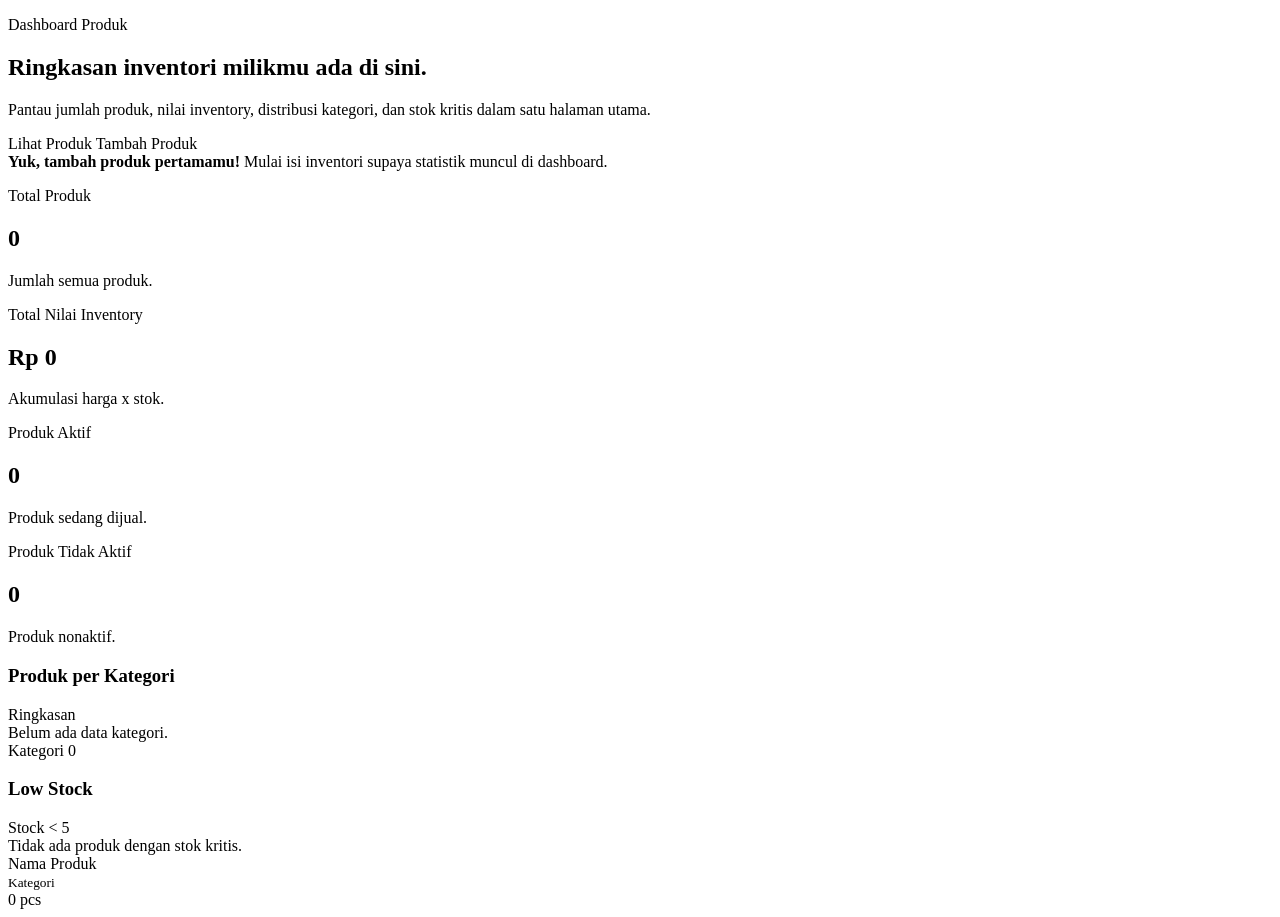
<file: src/main/resources/templates/index.html>
<!DOCTYPE html>
<html lang="id" xmlns:th="http://www.thymeleaf.org">
<head th:block th:replace="~{fragments/layout :: header}"></head>
<body class="min-h-screen bg-slate-100 text-slate-900">

<nav th:replace="~{fragments/layout :: navbar}"></nav>

<main class="mx-auto max-w-7xl px-4 py-8 sm:px-6 lg:py-10">
    <section class="mb-6 rounded-lg border border-slate-200 bg-white p-5 shadow-sm sm:p-6">
        <div class="flex flex-col gap-5 lg:flex-row lg:items-center lg:justify-between">
            <div>
                <p class="text-sm font-semibold uppercase text-slate-500">Dashboard Produk</p>
                <h1 class="mt-2 text-2xl font-bold text-slate-950 sm:text-3xl">Ringkasan inventori milikmu ada di sini.</h1>
                <p class="mt-2 max-w-2xl text-sm text-slate-600 sm:text-base">
                    Pantau jumlah produk, nilai inventory, distribusi kategori, dan stok kritis dalam satu halaman utama.
                </p>
            </div>

            <div class="flex flex-col gap-2 sm:flex-row">
                <a th:href="@{/products}"
                   class="rounded-lg bg-slate-900 px-4 py-2.5 text-center text-sm font-semibold text-white hover:bg-slate-700">
                    Lihat Produk
                </a>
                <a th:href="@{/products/new}"
                   class="rounded-lg bg-green-600 px-4 py-2.5 text-center text-sm font-semibold text-white hover:bg-green-700">
                    Tambah Produk
                </a>
            </div>
        </div>
    </section>

    <div th:if="${isEmptyProducts}" class="mb-6 rounded-lg border border-blue-200 bg-blue-50 px-4 py-3 text-blue-800">
        <strong>Yuk, tambah produk pertamamu!</strong> Mulai isi inventori supaya statistik muncul di dashboard.
    </div>

    <section class="mb-6 grid gap-4 sm:grid-cols-2 xl:grid-cols-4">
        <div class="rounded-lg border border-slate-200 bg-white p-5 shadow-sm">
            <p class="text-sm font-medium text-slate-500">Total Produk</p>
            <h2 class="mt-2 text-3xl font-bold text-slate-950" th:text="${totalProducts}">0</h2>
            <p class="mt-1 text-sm text-slate-500">Jumlah semua produk.</p>
        </div>
        <div class="rounded-lg border border-slate-200 bg-white p-5 shadow-sm">
            <p class="text-sm font-medium text-slate-500">Total Nilai Inventory</p>
            <h2 class="mt-2 text-3xl font-bold text-slate-950"
                th:text="${'Rp ' + #numbers.formatDecimal(totalInventoryValue,0,'POINT',0,'COMMA')}">Rp 0</h2>
            <p class="mt-1 text-sm text-slate-500">Akumulasi harga x stok.</p>
        </div>
        <div class="rounded-lg border border-slate-200 bg-white p-5 shadow-sm">
            <p class="text-sm font-medium text-slate-500">Produk Aktif</p>
            <h2 class="mt-2 text-3xl font-bold text-green-600" th:text="${activeProducts}">0</h2>
            <p class="mt-1 text-sm text-slate-500">Produk sedang dijual.</p>
        </div>
        <div class="rounded-lg border border-slate-200 bg-white p-5 shadow-sm">
            <p class="text-sm font-medium text-slate-500">Produk Tidak Aktif</p>
            <h2 class="mt-2 text-3xl font-bold text-slate-500" th:text="${inactiveProducts}">0</h2>
            <p class="mt-1 text-sm text-slate-500">Produk nonaktif.</p>
        </div>
    </section>

    <section class="grid gap-6 lg:grid-cols-2">
        <div class="rounded-lg border border-slate-200 bg-white p-5 shadow-sm sm:p-6">
            <div class="mb-4 flex items-center justify-between">
                <h3 class="text-lg font-semibold text-slate-950">Produk per Kategori</h3>
                <span class="rounded-full bg-slate-100 px-3 py-1 text-xs font-medium text-slate-600">Ringkasan</span>
            </div>
            <div th:if="${#lists.isEmpty(categoryStats)}" class="text-sm text-slate-500">Belum ada data kategori.</div>
            <div th:unless="${#lists.isEmpty(categoryStats)}" class="divide-y divide-slate-200">
                <div th:each="item : ${categoryStats}" class="flex items-center justify-between py-3">
                    <span class="font-medium text-slate-700"
                          th:text="${item.category != null ? item.category.name : 'Tanpa kategori'}">Kategori</span>
                    <span class="rounded-full bg-slate-900 px-3 py-1 text-sm font-semibold text-white"
                          th:text="${item.total}">0</span>
                </div>
            </div>
        </div>

        <div class="rounded-lg border border-slate-200 bg-white p-5 shadow-sm sm:p-6">
            <div class="mb-4 flex items-center justify-between">
                <h3 class="text-lg font-semibold text-slate-950">Low Stock</h3>
                <span class="rounded-full bg-amber-100 px-3 py-1 text-xs font-medium text-amber-700">Stock &lt; 5</span>
            </div>
            <div th:if="${#lists.isEmpty(lowStockProducts)}" class="text-sm text-slate-500">Tidak ada produk dengan stok kritis.</div>
            <div th:unless="${#lists.isEmpty(lowStockProducts)}" class="divide-y divide-slate-200">
                <a th:each="product : ${lowStockProducts}"
                   th:href="@{/products/{id}(id=${product.id})}"
                   class="flex items-center justify-between rounded-lg px-2 py-3 hover:bg-slate-50">
                    <div>
                        <div class="font-semibold text-slate-900" th:text="${product.name}">Nama Produk</div>
                        <small class="text-slate-500" th:text="${product.category != null ? product.category.name : 'Tanpa kategori'}">Kategori</small>
                    </div>
                    <span class="rounded-full bg-red-500 px-3 py-1 text-sm font-semibold text-white"
                          th:text="${product.stock + ' pcs'}">0 pcs</span>
                </a>
            </div>
        </div>
    </section>
</main>

<footer th:replace="~{fragments/layout :: footer}"></footer>

</body>
</html>
</file>
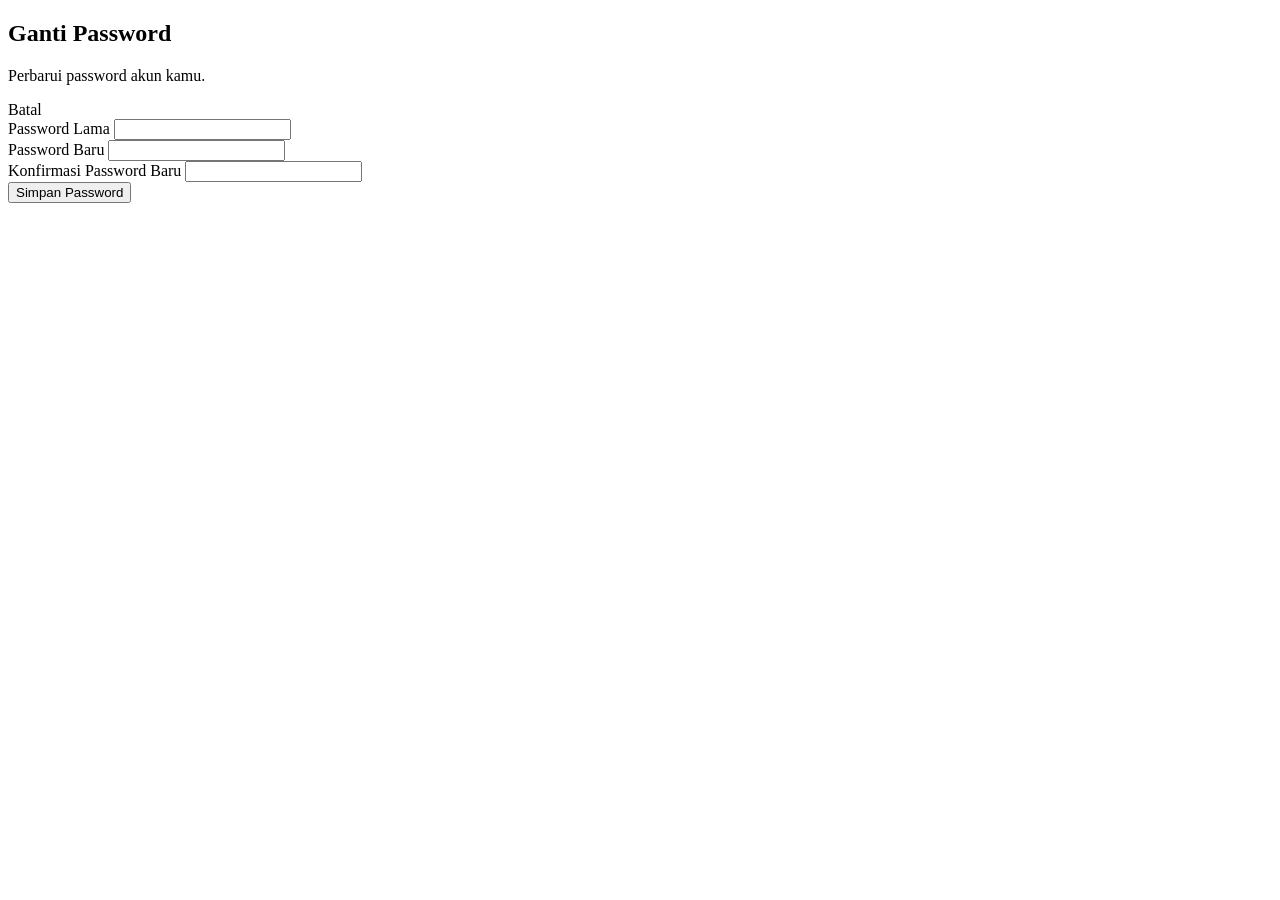
<file: src/main/resources/templates/change-password.html>
<!DOCTYPE html>
<html lang="id" xmlns:th="http://www.thymeleaf.org">
<head th:block th:replace="~{fragments/layout :: header}"></head>
<body class="bg-gray-100">

<nav th:replace="~{fragments/layout :: navbar}"></nav>

<main class="max-w-xl mx-auto px-4 pb-10">
    <section class="bg-white shadow rounded-xl p-6">
        <div class="flex items-center justify-between mb-6">
            <div>
                <h1 class="text-2xl font-bold">Ganti Password</h1>
                <p class="text-gray-500">Perbarui password akun kamu.</p>
            </div>
            <a th:href="@{/profile}"
               class="border px-4 py-2 rounded-lg hover:bg-gray-50">
                Batal
            </a>
        </div>

        <div th:if="${errorMessage}"
             class="bg-red-100 text-red-700 p-3 rounded mb-4"
             th:text="${errorMessage}">
        </div>

        <form th:action="@{/change-password}" method="post" class="space-y-4">
            <div>
                <label for="oldPassword" class="block mb-1 font-medium">Password Lama</label>
                <input id="oldPassword"
                       type="password"
                       name="oldPassword"
                       class="w-full border rounded-lg px-3 py-2 focus:ring-2 focus:ring-blue-500 outline-none"
                       required>
            </div>

            <div>
                <label for="newPassword" class="block mb-1 font-medium">Password Baru</label>
                <input id="newPassword"
                       type="password"
                       name="newPassword"
                       class="w-full border rounded-lg px-3 py-2 focus:ring-2 focus:ring-blue-500 outline-none"
                       required>
            </div>

            <div>
                <label for="confirmPassword" class="block mb-1 font-medium">Konfirmasi Password Baru</label>
                <input id="confirmPassword"
                       type="password"
                       name="confirmPassword"
                       class="w-full border rounded-lg px-3 py-2 focus:ring-2 focus:ring-blue-500 outline-none"
                       required>
            </div>

            <button type="submit"
                    class="bg-green-600 text-white px-5 py-2 rounded-lg hover:bg-green-700">
                Simpan Password
            </button>
        </form>
    </section>
</main>

<footer th:replace="~{fragments/layout :: footer}"></footer>

</body>
</html>
</file>
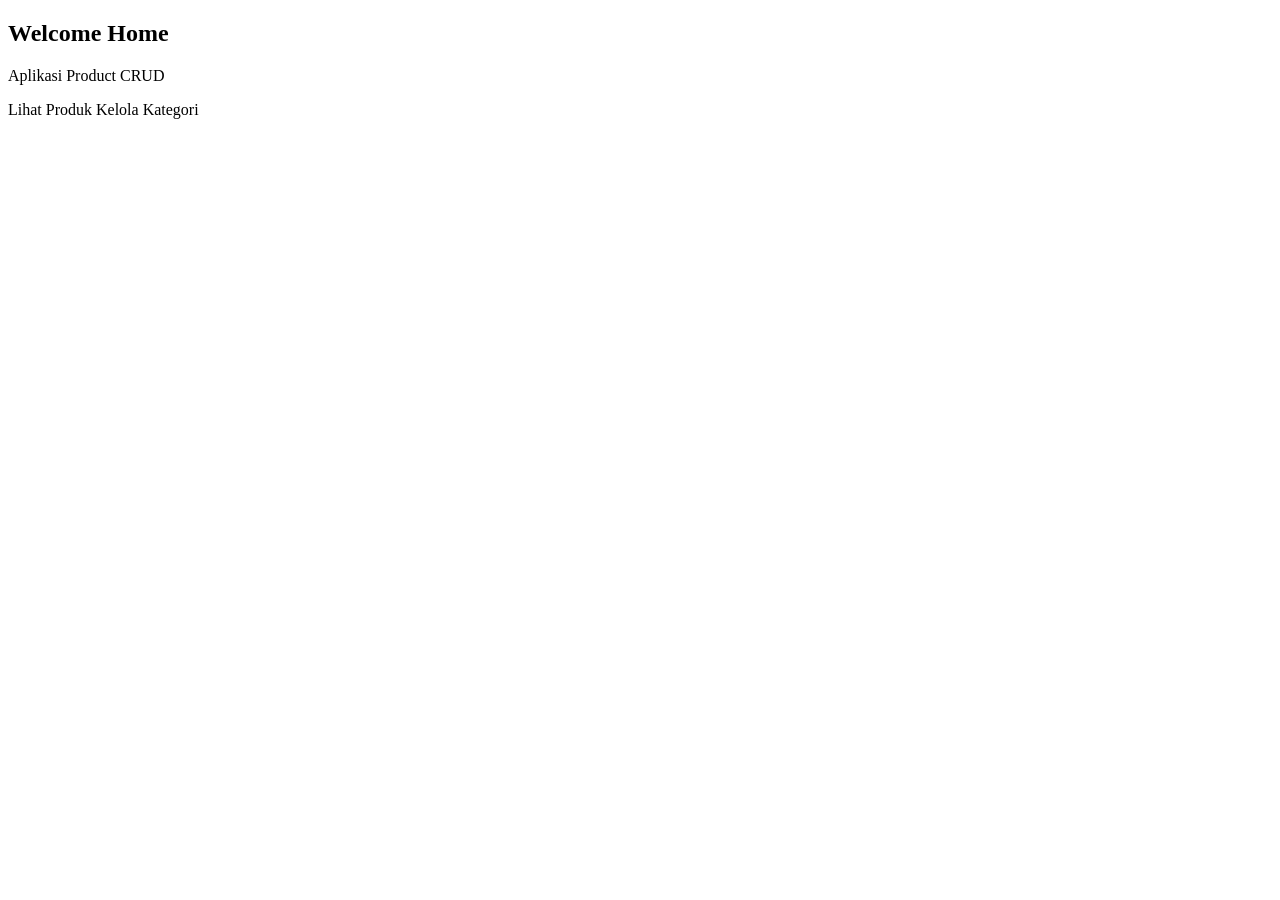
<file: src/main/resources/templates/home.html>
<!DOCTYPE html>
<html lang="id" xmlns:th="http://www.thymeleaf.org">
<head th:block th:replace="~{fragments/layout :: header}"></head>
<body class="min-h-screen bg-slate-100 text-slate-900">

<nav th:replace="~{fragments/layout :: navbar}"></nav>

<main class="mx-auto max-w-7xl px-4 py-10 sm:px-6">
    <section class="rounded-lg border border-slate-200 bg-white p-6 text-center shadow-sm">
        <h1 class="text-3xl font-bold text-slate-950">Welcome Home</h1>
        <p class="mt-2 text-slate-500">Aplikasi Product CRUD</p>
        <div class="mt-6 flex flex-col justify-center gap-2 sm:flex-row">
            <a th:href="@{/products}" class="rounded-lg bg-slate-900 px-4 py-2.5 text-sm font-semibold text-white hover:bg-slate-700">
                Lihat Produk
            </a>
            <a th:href="@{/categories}" class="rounded-lg border border-slate-300 px-4 py-2.5 text-sm font-semibold text-slate-700 hover:bg-slate-50">
                Kelola Kategori
            </a>
        </div>
    </section>
</main>

<footer th:replace="~{fragments/layout :: footer}"></footer>

</body>
</html>
</file>
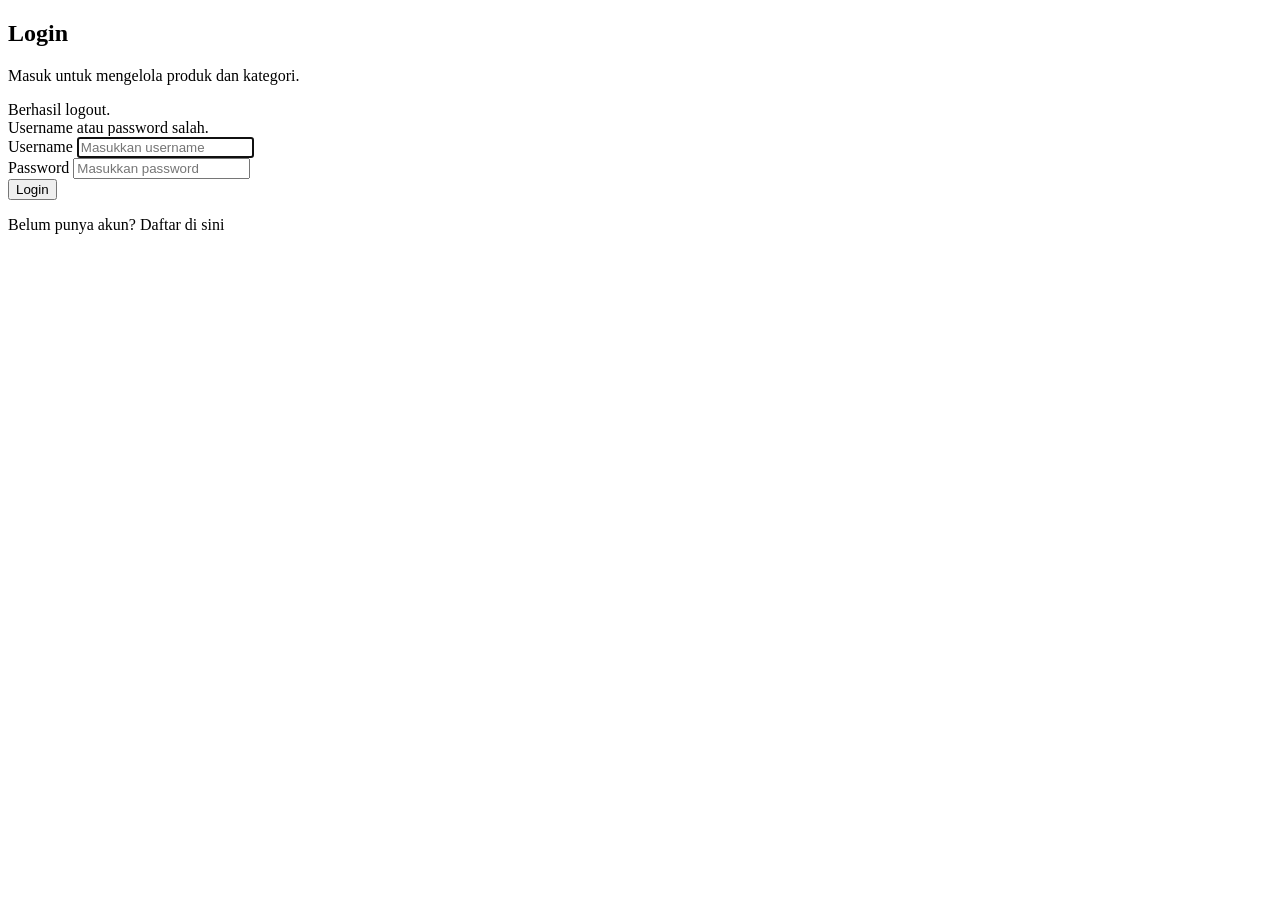
<file: src/main/resources/templates/login.html>
<!DOCTYPE html>
<html lang="id" xmlns:th="http://www.thymeleaf.org">
<head th:block th:replace="~{fragments/layout :: header}"></head>
<body class="min-h-screen bg-slate-100">

<main class="flex min-h-screen items-center justify-center px-4 py-10">
    <section class="w-full max-w-md rounded-lg border border-slate-200 bg-white p-6 shadow-sm sm:p-8">
        <div class="mb-8 text-center">
            <h1 class="text-2xl font-bold text-slate-950">Login</h1>
            <p class="mt-2 text-sm text-slate-500">Masuk untuk mengelola produk dan kategori.</p>
        </div>

        <div th:if="${param.logout}" class="mb-4 rounded-lg bg-blue-50 px-4 py-3 text-sm text-blue-700">
            Berhasil logout.
        </div>

        <div th:if="${param.error}" class="mb-4 rounded-lg bg-red-50 px-4 py-3 text-sm text-red-700">
            Username atau password salah.
        </div>

        <div th:if="${success}"
             class="mb-4 rounded-lg bg-green-50 px-4 py-3 text-sm text-green-700"
             th:text="${success}">
        </div>

        <form th:action="@{/login}" method="post" class="space-y-4">
            <div>
                <label for="username" class="mb-1 block text-sm font-medium text-slate-700">Username</label>
                <input id="username"
                       type="text"
                       name="username"
                       required
                       autofocus
                       placeholder="Masukkan username"
                       class="w-full rounded-lg border border-slate-300 px-3 py-2 text-slate-900 outline-none focus:border-slate-900 focus:ring-2 focus:ring-slate-200">
            </div>

            <div>
                <label for="password" class="mb-1 block text-sm font-medium text-slate-700">Password</label>
                <input id="password"
                       type="password"
                       name="password"
                       required
                       placeholder="Masukkan password"
                       class="w-full rounded-lg border border-slate-300 px-3 py-2 text-slate-900 outline-none focus:border-slate-900 focus:ring-2 focus:ring-slate-200">
            </div>

            <button type="submit"
                    class="w-full rounded-lg bg-slate-900 px-4 py-2.5 font-semibold text-white hover:bg-slate-700">
                Login
            </button>
        </form>

        <p class="mt-6 text-center text-sm text-slate-500">
            Belum punya akun?
            <a th:href="@{/register}" class="font-semibold text-slate-900 hover:underline">Daftar di sini</a>
        </p>
    </section>
</main>

</body>
</html>
</file>
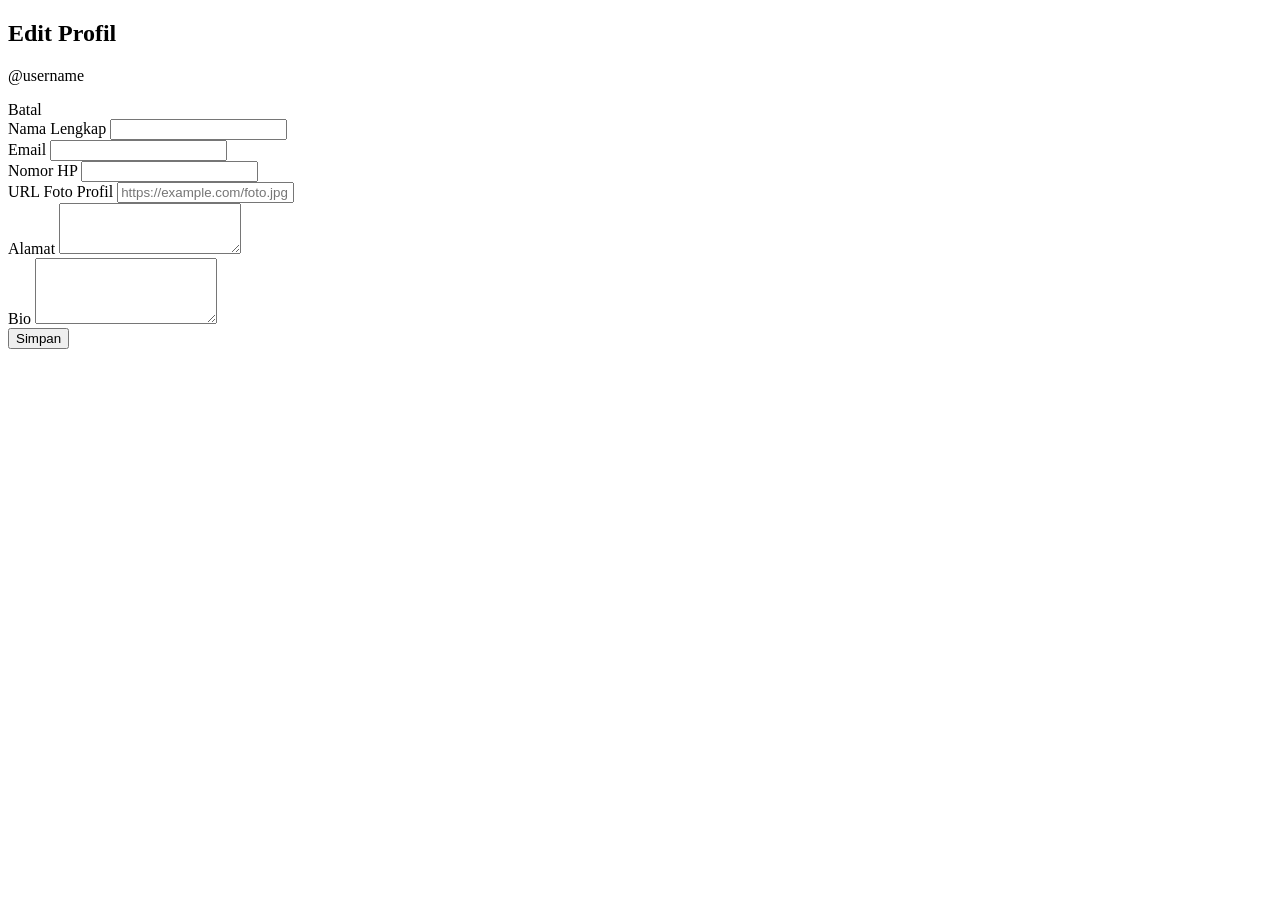
<file: src/main/resources/templates/profile-edit.html>
<!DOCTYPE html>
<html lang="id" xmlns:th="http://www.thymeleaf.org">
<head th:block th:replace="~{fragments/layout :: header}"></head>
<body class="bg-gray-100">

<nav th:replace="~{fragments/layout :: navbar}"></nav>

<main class="max-w-4xl mx-auto px-4 pb-10">
    <section class="bg-white shadow rounded-xl p-6">
        <div class="flex items-center justify-between mb-6">
            <div>
                <h1 class="text-2xl font-bold">Edit Profil</h1>
                <p class="text-gray-500" th:text="${'@' + user.username}">@username</p>
            </div>
            <a th:href="@{/profile}"
               class="border px-4 py-2 rounded-lg hover:bg-gray-50">
                Batal
            </a>
        </div>

        <form th:action="@{/profile/edit}" th:object="${user}" method="post" class="space-y-4">
            <div>
                <label class="block mb-1 font-medium">Nama Lengkap</label>
                <input type="text"
                       th:field="*{fullName}"
                       class="w-full border rounded-lg px-3 py-2 focus:ring-2 focus:ring-blue-500 outline-none">
            </div>

            <div class="grid md:grid-cols-2 gap-4">
                <div>
                    <label class="block mb-1 font-medium">Email</label>
                    <input type="email"
                           th:field="*{email}"
                           class="w-full border rounded-lg px-3 py-2 focus:ring-2 focus:ring-blue-500 outline-none">
                </div>
                <div>
                    <label class="block mb-1 font-medium">Nomor HP</label>
                    <input type="text"
                           th:field="*{phoneNumber}"
                           class="w-full border rounded-lg px-3 py-2 focus:ring-2 focus:ring-blue-500 outline-none">
                </div>
            </div>

            <div>
                <label class="block mb-1 font-medium">URL Foto Profil</label>
                <input type="url"
                       th:field="*{profileImageUrl}"
                       placeholder="https://example.com/foto.jpg"
                       class="w-full border rounded-lg px-3 py-2 focus:ring-2 focus:ring-blue-500 outline-none">
            </div>

            <div>
                <label class="block mb-1 font-medium">Alamat</label>
                <textarea th:field="*{address}"
                          rows="3"
                          class="w-full border rounded-lg px-3 py-2 focus:ring-2 focus:ring-blue-500 outline-none"></textarea>
            </div>

            <div>
                <label class="block mb-1 font-medium">Bio</label>
                <textarea th:field="*{bio}"
                          rows="4"
                          class="w-full border rounded-lg px-3 py-2 focus:ring-2 focus:ring-blue-500 outline-none"></textarea>
            </div>

            <button type="submit"
                    class="bg-green-600 text-white px-5 py-2 rounded-lg hover:bg-green-700">
                Simpan
            </button>
        </form>
    </section>
</main>

<footer th:replace="~{fragments/layout :: footer}"></footer>

</body>
</html>
</file>
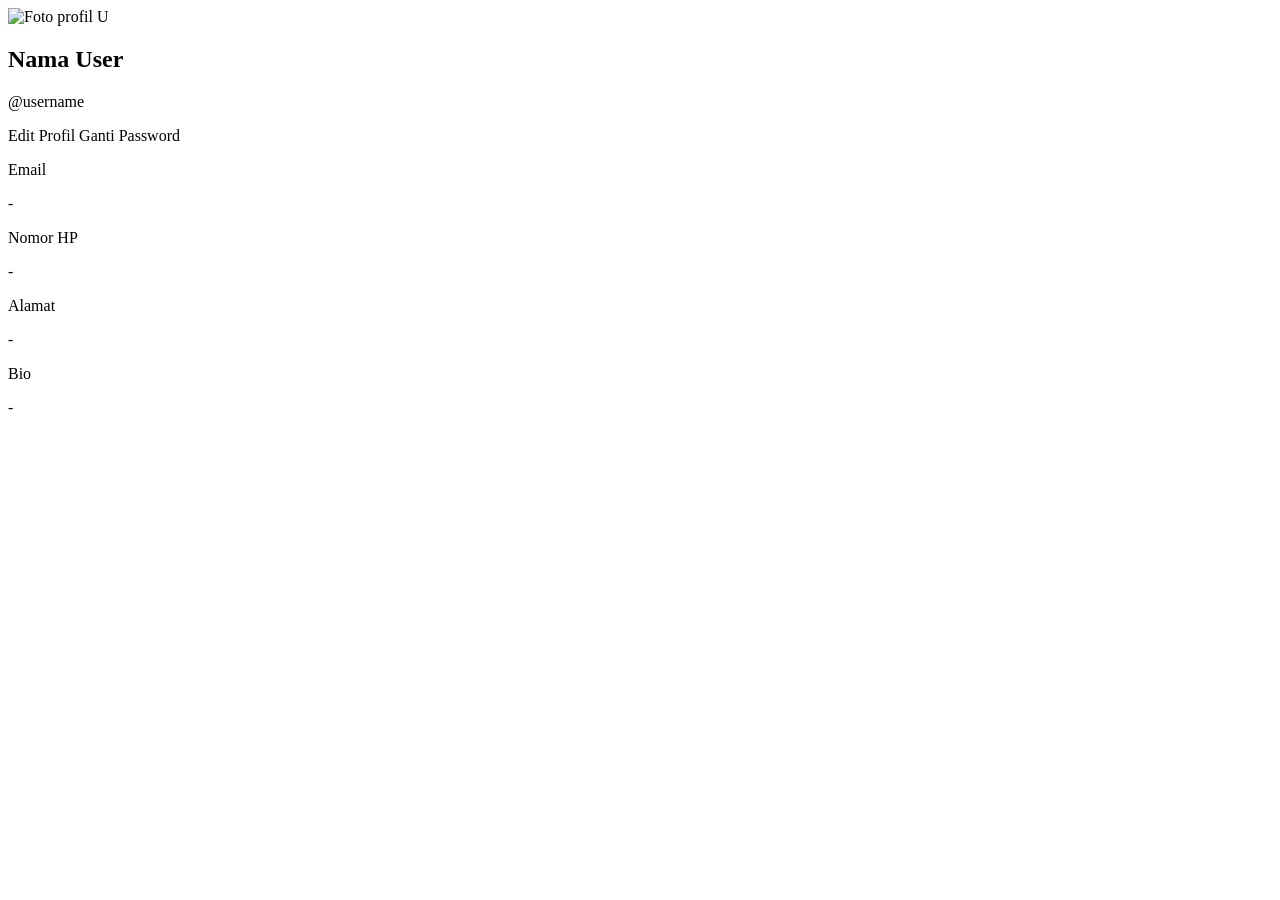
<file: src/main/resources/templates/profile.html>
<!DOCTYPE html>
<html lang="id" xmlns:th="http://www.thymeleaf.org">
<head th:block th:replace="~{fragments/layout :: header}"></head>
<body class="bg-gray-100">

<nav th:replace="~{fragments/layout :: navbar}"></nav>

<main class="max-w-4xl mx-auto px-4 pb-10">
    <div th:if="${successMessage}"
         class="bg-green-100 text-green-700 p-3 rounded mb-4"
         th:text="${successMessage}">
    </div>

    <section class="bg-white shadow rounded-xl p-6">
        <div class="flex flex-col md:flex-row gap-6 md:items-center md:justify-between mb-6">
            <div class="flex items-center gap-4">
                <div class="w-20 h-20 rounded-full bg-gray-800 text-white flex items-center justify-center text-2xl font-bold overflow-hidden">
                    <img th:if="${user.profileImageUrl}"
                         th:src="${user.profileImageUrl}"
                         alt="Foto profil"
                         class="w-full h-full object-cover">
                    <span th:unless="${user.profileImageUrl}"
                          th:text="${#strings.substring(user.username, 0, 1).toUpperCase()}">U</span>
                </div>
                <div>
                    <h1 class="text-2xl font-bold"
                        th:text="${user.fullName != null ? user.fullName : user.username}">
                        Nama User
                    </h1>
                    <p class="text-gray-500" th:text="${'@' + user.username}">@username</p>
                </div>
            </div>

            <div class="flex flex-wrap gap-2">
                <a th:href="@{/profile/edit}"
                   class="bg-gray-800 text-white px-4 py-2 rounded-lg hover:bg-gray-700">
                    Edit Profil
                </a>
                <a th:href="@{/change-password}"
                   class="border border-gray-300 px-4 py-2 rounded-lg hover:bg-gray-50">
                    Ganti Password
                </a>
            </div>
        </div>

        <div class="grid md:grid-cols-2 gap-4">
            <div class="border rounded-lg p-4">
                <p class="text-sm text-gray-500">Email</p>
                <p class="font-medium" th:text="${user.email != null ? user.email : '-'}">-</p>
            </div>
            <div class="border rounded-lg p-4">
                <p class="text-sm text-gray-500">Nomor HP</p>
                <p class="font-medium" th:text="${user.phoneNumber != null ? user.phoneNumber : '-'}">-</p>
            </div>
            <div class="border rounded-lg p-4 md:col-span-2">
                <p class="text-sm text-gray-500">Alamat</p>
                <p class="font-medium" th:text="${user.address != null ? user.address : '-'}">-</p>
            </div>
            <div class="border rounded-lg p-4 md:col-span-2">
                <p class="text-sm text-gray-500">Bio</p>
                <p class="font-medium whitespace-pre-line" th:text="${user.bio != null ? user.bio : '-'}">-</p>
            </div>
        </div>
    </section>
</main>

<footer th:replace="~{fragments/layout :: footer}"></footer>

</body>
</html>
</file>
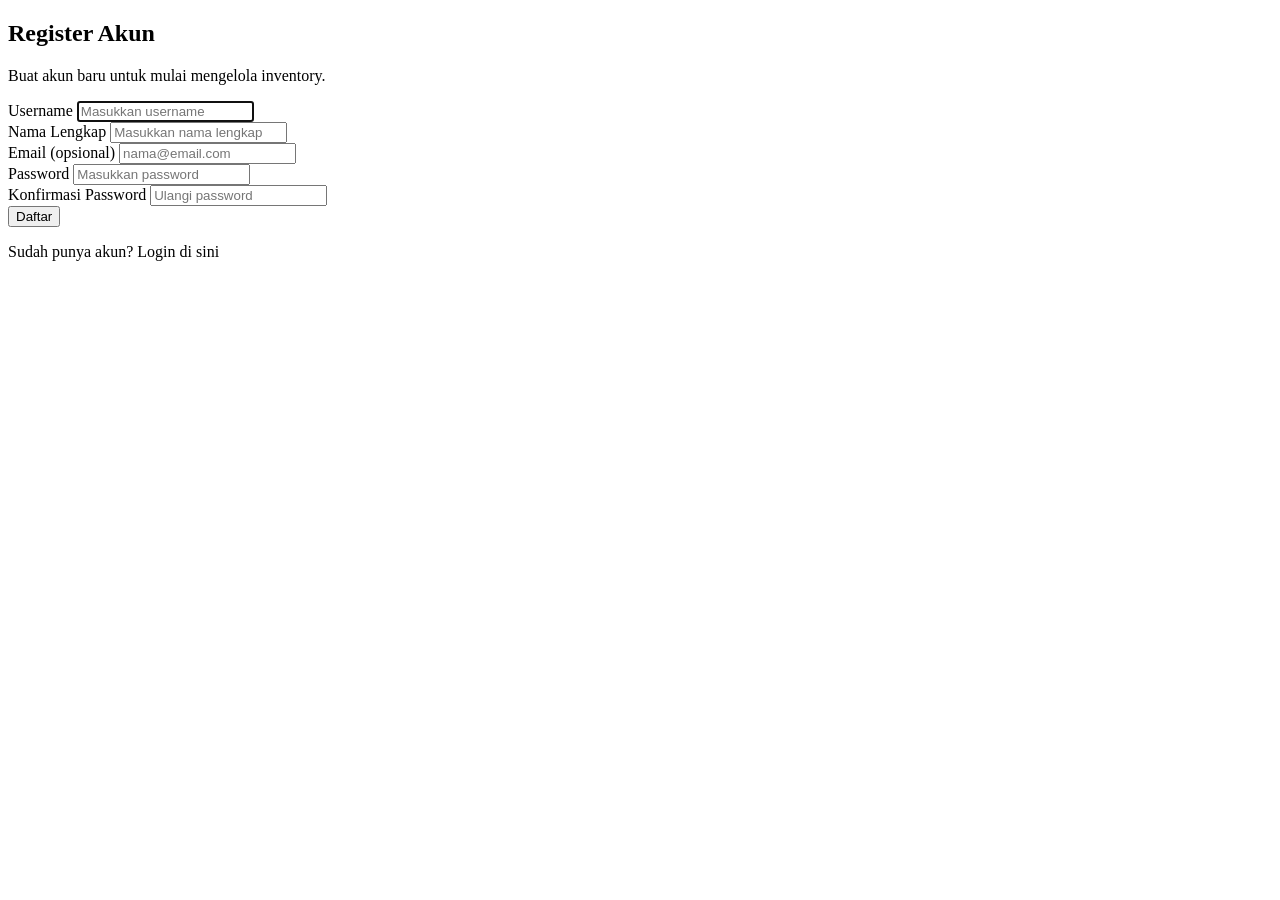
<file: src/main/resources/templates/register.html>
<!DOCTYPE html>
<html lang="id" xmlns:th="http://www.thymeleaf.org">
<head th:block th:replace="~{fragments/layout :: header}"></head>
<body class="min-h-screen bg-slate-100">

<main class="flex min-h-screen items-center justify-center px-4 py-10">
    <section class="w-full max-w-md rounded-lg border border-slate-200 bg-white p-6 shadow-sm sm:p-8">
        <div class="mb-8 text-center">
            <h1 class="text-2xl font-bold text-slate-950">Register Akun</h1>
            <p class="mt-2 text-sm text-slate-500">Buat akun baru untuk mulai mengelola inventory.</p>
        </div>

        <div th:if="${error}"
             class="mb-4 rounded-lg bg-red-50 px-4 py-3 text-sm text-red-700"
             th:text="${error}">
        </div>

        <form th:action="@{/register}" th:object="${registerRequest}" method="post" class="space-y-4">
            <div>
                <label for="username" class="mb-1 block text-sm font-medium text-slate-700">Username</label>
                <input id="username"
                       type="text"
                       th:field="*{username}"
                       required
                       autofocus
                       placeholder="Masukkan username"
                       class="w-full rounded-lg border border-slate-300 px-3 py-2 outline-none focus:border-slate-900 focus:ring-2 focus:ring-slate-200">
            </div>

            <div>
                <label for="fullName" class="mb-1 block text-sm font-medium text-slate-700">Nama Lengkap</label>
                <input id="fullName"
                       type="text"
                       th:field="*{fullName}"
                       placeholder="Masukkan nama lengkap"
                       class="w-full rounded-lg border border-slate-300 px-3 py-2 outline-none focus:border-slate-900 focus:ring-2 focus:ring-slate-200">
            </div>

            <div>
                <label for="email" class="mb-1 block text-sm font-medium text-slate-700">Email <span class="text-slate-400">(opsional)</span></label>
                <input id="email"
                       type="email"
                       th:field="*{email}"
                       placeholder="nama@email.com"
                       class="w-full rounded-lg border border-slate-300 px-3 py-2 outline-none focus:border-slate-900 focus:ring-2 focus:ring-slate-200">
            </div>

            <div>
                <label for="password" class="mb-1 block text-sm font-medium text-slate-700">Password</label>
                <input id="password"
                       type="password"
                       th:field="*{password}"
                       required
                       placeholder="Masukkan password"
                       class="w-full rounded-lg border border-slate-300 px-3 py-2 outline-none focus:border-slate-900 focus:ring-2 focus:ring-slate-200">
            </div>

            <div>
                <label for="confirmPassword" class="mb-1 block text-sm font-medium text-slate-700">Konfirmasi Password</label>
                <input id="confirmPassword"
                       type="password"
                       th:field="*{confirmPassword}"
                       required
                       placeholder="Ulangi password"
                       class="w-full rounded-lg border border-slate-300 px-3 py-2 outline-none focus:border-slate-900 focus:ring-2 focus:ring-slate-200">
            </div>

            <button type="submit"
                    class="w-full rounded-lg bg-slate-900 px-4 py-2.5 font-semibold text-white hover:bg-slate-700">
                Daftar
            </button>
        </form>

        <p class="mt-6 text-center text-sm text-slate-500">
            Sudah punya akun?
            <a th:href="@{/login}" class="font-semibold text-slate-900 hover:underline">Login di sini</a>
        </p>
    </section>
</main>

</body>
</html>
</file>
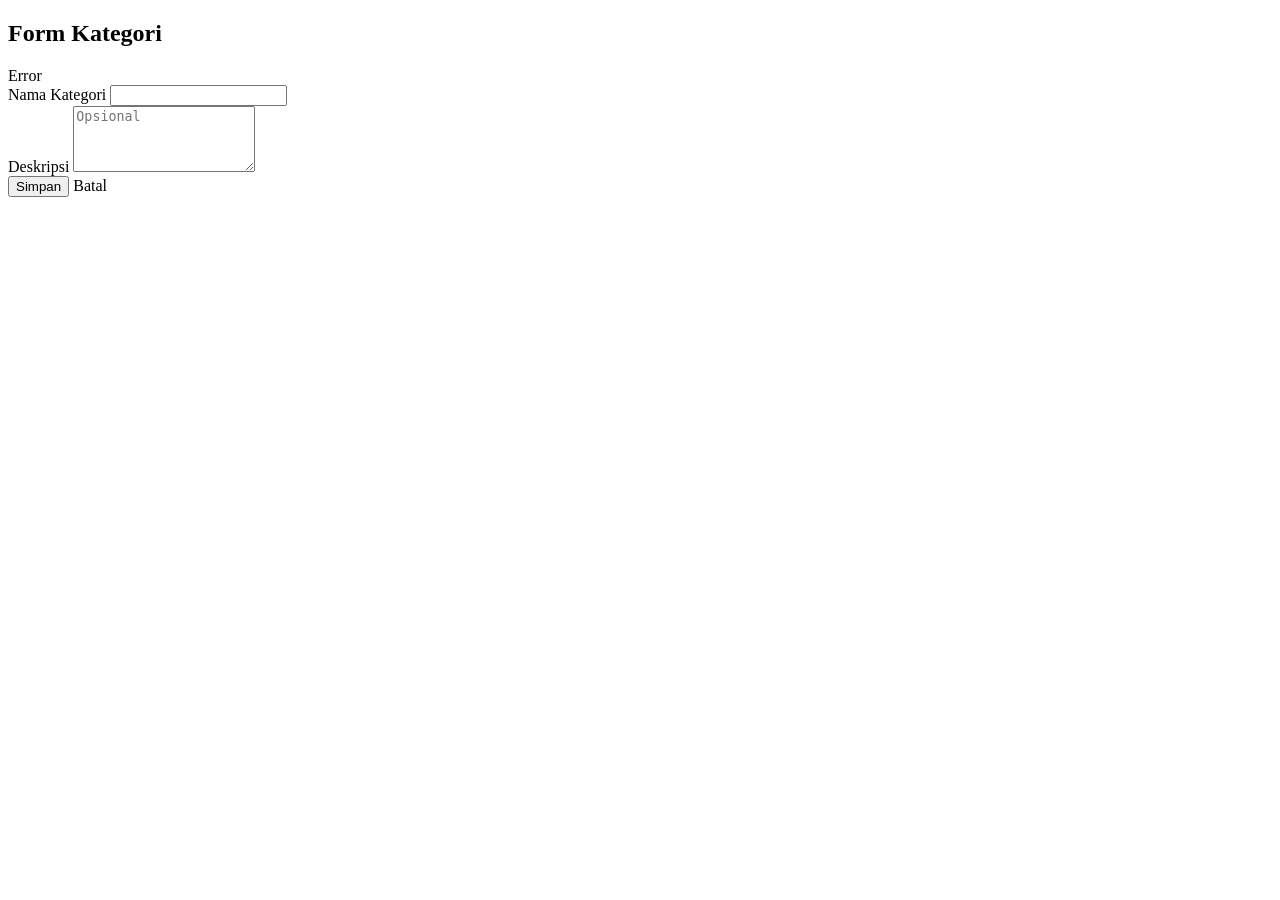
<file: src/main/resources/templates/category/form.html>
<!DOCTYPE html>
<html xmlns:th="http://www.thymeleaf.org">

<head th:replace="~{fragments/layout :: header}"></head>

<body class="bg-slate-50 text-slate-900">

<div th:replace="~{fragments/layout :: navbar}"></div>

<main class="max-w-xl mx-auto px-6 py-12">
    <div class="bg-white shadow rounded-2xl p-8 border">
        <h2 class="text-2xl font-bold mb-6"
            th:text="${category.id != null} ? 'Edit Kategori' : 'Tambah Kategori'">
            Form Kategori
        </h2>

        <div th:if="${errorMessage}"
             class="mb-5 rounded-lg bg-red-100 px-4 py-3 text-red-700"
             th:text="${errorMessage}">
            Error
        </div>

        <form th:action="@{/categories/save}" th:object="${category}" method="post" class="space-y-5">
            <input type="hidden" th:field="*{id}">

            <div>
                <label class="block text-sm font-semibold mb-1">Nama Kategori</label>
                <input type="text" th:field="*{name}"
                       class="w-full border rounded-lg px-4 py-2 focus:ring focus:ring-indigo-200"
                       required>
            </div>

            <div>
                <label class="block text-sm font-semibold mb-1">Deskripsi</label>
                <textarea th:field="*{description}"
                          class="w-full border rounded-lg px-4 py-2 focus:ring focus:ring-indigo-200"
                          rows="4"
                          placeholder="Opsional"></textarea>
            </div>

            <div class="flex gap-3 pt-4">
                <button type="submit"
                        class="bg-indigo-600 text-white px-6 py-2 rounded-lg font-semibold hover:bg-indigo-700">
                    Simpan
                </button>

                <a th:href="@{/categories}"
                   class="border px-6 py-2 rounded-lg hover:bg-slate-100">
                    Batal
                </a>
            </div>
        </form>
    </div>
</main>

<div th:replace="~{fragments/layout :: footer}"></div>

</body>
</html>
</file>
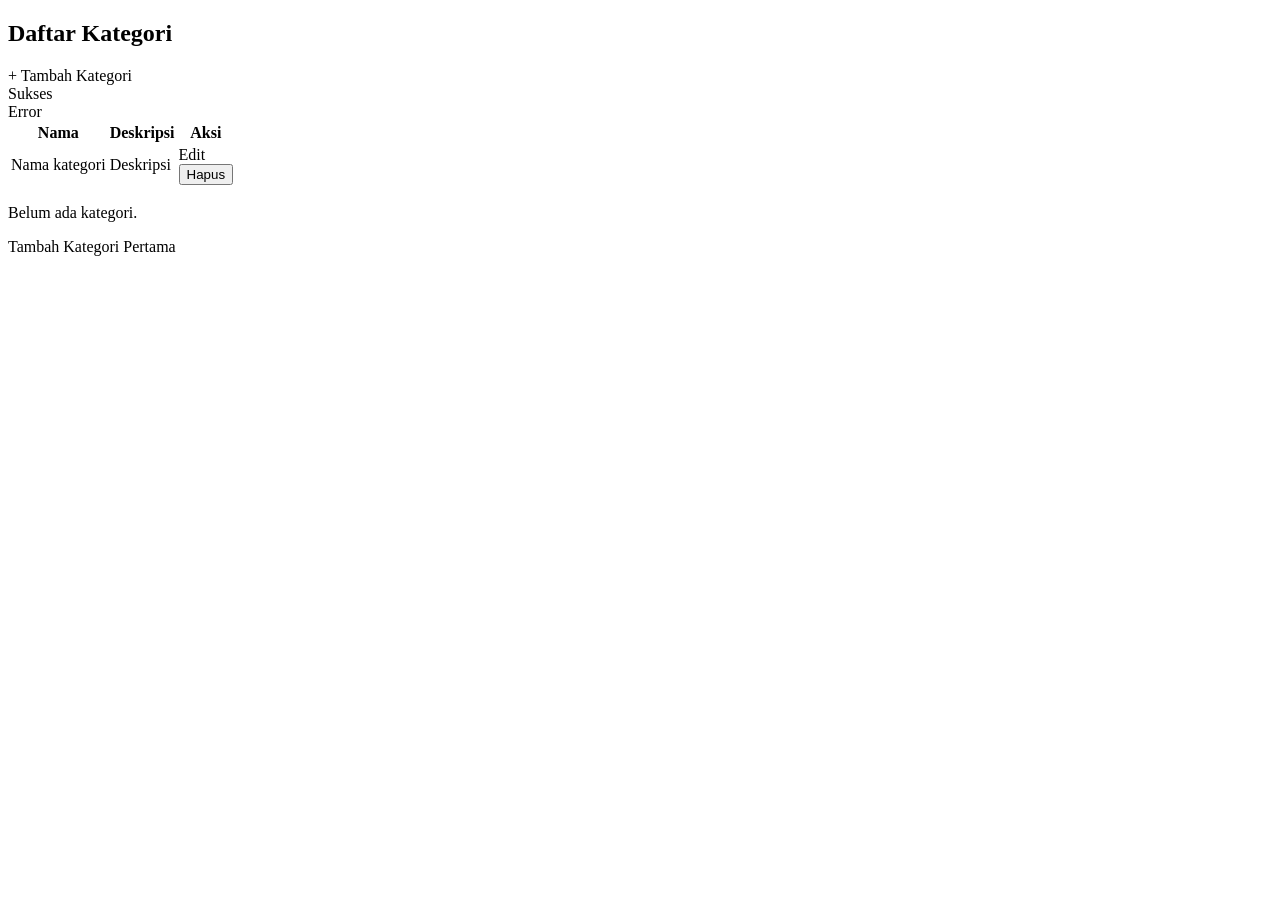
<file: src/main/resources/templates/category/list.html>
<!DOCTYPE html>
<html xmlns:th="http://www.thymeleaf.org">

<head th:replace="~{fragments/layout :: header}"></head>

<body class="bg-slate-50">

<div th:replace="~{fragments/layout :: navbar}"></div>

<main class="max-w-4xl mx-auto px-6 py-12">
    <div class="flex justify-between items-center mb-6">
        <h2 class="text-3xl font-bold">Daftar Kategori</h2>

        <a th:href="@{/categories/new}"
           class="bg-green-600 text-white px-5 py-2 rounded-lg hover:bg-green-700">
            + Tambah Kategori
        </a>
    </div>

    <div th:if="${successMessage}"
         class="mb-5 rounded-lg bg-green-100 px-4 py-3 text-green-700"
         th:text="${successMessage}">
        Sukses
    </div>

    <div th:if="${errorMessage}"
         class="mb-5 rounded-lg bg-red-100 px-4 py-3 text-red-700"
         th:text="${errorMessage}">
        Error
    </div>

    <div th:if="${!#lists.isEmpty(categories)}" class="bg-white rounded-xl shadow overflow-hidden">
        <table class="min-w-full">
            <thead class="bg-slate-800 text-white">
            <tr>
                <th class="p-3 text-left">Nama</th>
                <th class="p-3 text-left">Deskripsi</th>
                <th class="p-3 text-left">Aksi</th>
            </tr>
            </thead>
            <tbody>
            <tr th:each="category : ${categories}" class="border-t hover:bg-slate-50">
                <td class="p-3 font-semibold" th:text="${category.name}">Nama kategori</td>
                <td class="p-3 text-slate-600"
                    th:text="${category.description != null and !category.description.isBlank() ? category.description : '-'}">
                    Deskripsi
                </td>
                <td class="p-3">
                    <a th:href="@{/categories/{id}/edit(id=${category.id})}"
                       class="text-yellow-600 font-semibold">Edit</a>
                    <form th:action="@{/categories/{id}/delete(id=${category.id})}"
                          method="post"
                          class="inline ml-3"
                          onsubmit="return confirm('Yakin hapus kategori ini?')">
                        <button type="submit" class="text-red-600 font-semibold">
                            Hapus
                        </button>
                    </form>
                </td>
            </tr>
            </tbody>
        </table>
    </div>

    <div th:if="${#lists.isEmpty(categories)}"
         class="bg-white rounded-xl shadow p-10 text-center text-slate-500">
        <p class="mb-4">Belum ada kategori.</p>
        <a th:href="@{/categories/new}"
           class="inline-block bg-indigo-600 text-white px-4 py-2 rounded-lg hover:bg-indigo-700">
            Tambah Kategori Pertama
        </a>
    </div>
</main>

<div th:replace="~{fragments/layout :: footer}"></div>

</body>
</html>
</file>
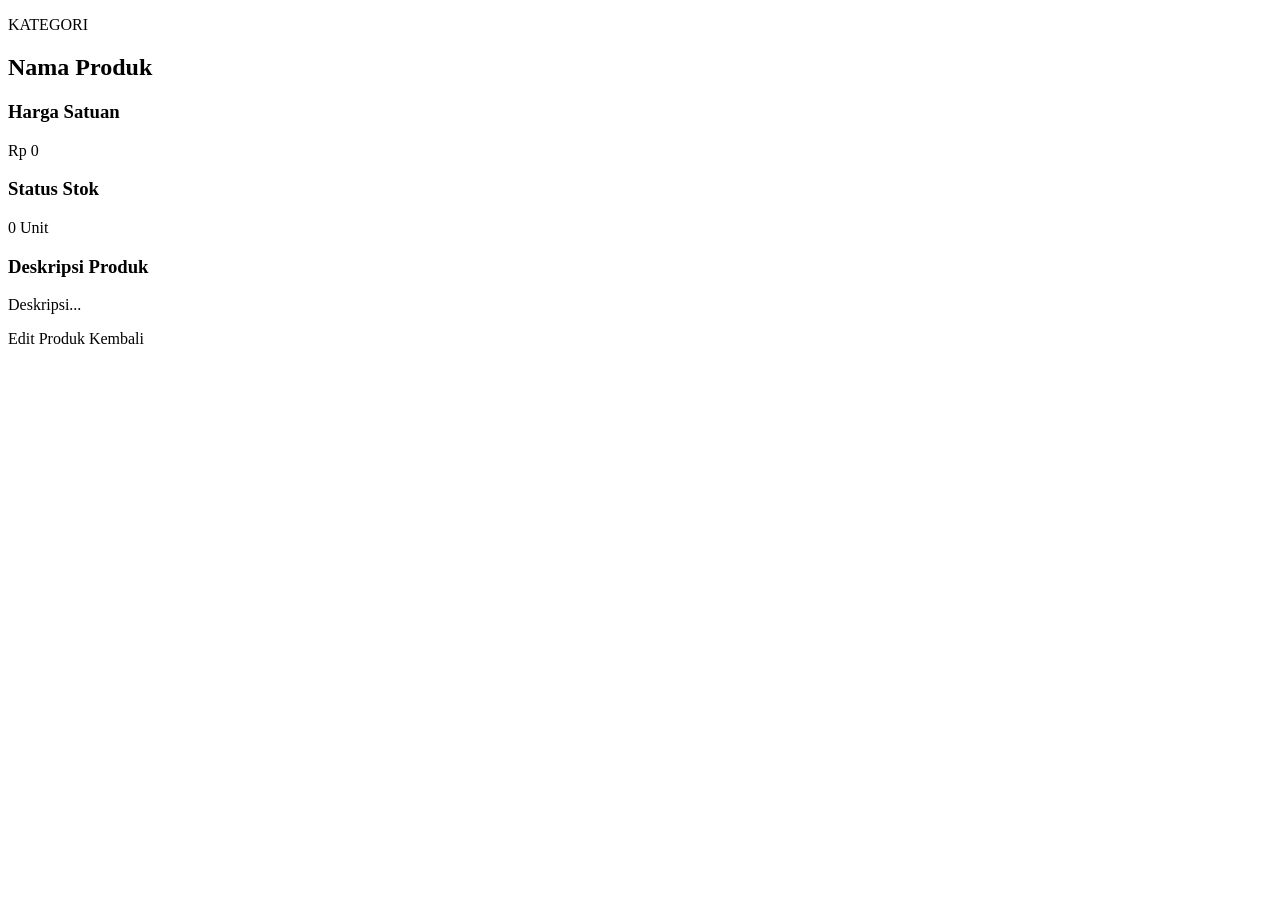
<file: src/main/resources/templates/product/detail.html>
<!DOCTYPE html>
<html lang="id" xmlns:th="http://www.thymeleaf.org">
<head th:block th:replace="~{fragments/layout :: header}"></head>
<body class="min-h-screen bg-slate-100 text-slate-900">

<nav th:replace="~{fragments/layout :: navbar}"></nav>

<main class="mx-auto max-w-4xl px-4 py-8 sm:px-6 lg:py-10">
    <section class="overflow-hidden rounded-lg border border-slate-200 bg-white shadow-sm">
        <div class="bg-slate-900 p-6 text-white sm:p-8">
            <p class="text-sm font-semibold uppercase text-slate-300"
               th:text="${product.category != null ? product.category.name : '-'}">KATEGORI</p>
            <h1 class="mt-2 text-3xl font-bold sm:text-4xl" th:text="${product.name}">Nama Produk</h1>
        </div>

        <div class="grid gap-6 p-6 sm:p-8 md:grid-cols-2">
            <div class="space-y-5">
                <div class="rounded-lg border border-slate-200 p-4">
                    <h3 class="text-xs font-semibold uppercase text-slate-500">Harga Satuan</h3>
                    <p class="mt-2 text-3xl font-bold text-slate-950"
                       th:text="${'Rp ' + #numbers.formatDecimal(product.price ?: 0, 0, 'POINT', 0, 'COMMA')}">Rp 0</p>
                </div>
                <div class="rounded-lg border border-slate-200 p-4">
                    <h3 class="text-xs font-semibold uppercase text-slate-500">Status Stok</h3>
                    <p class="mt-2 text-xl font-bold text-slate-950" th:text="${(product.stock ?: 0) + ' Unit Tersedia'}">0 Unit</p>
                </div>
            </div>

            <div class="rounded-lg border border-slate-200 bg-slate-50 p-4">
                <h3 class="text-xs font-semibold uppercase text-slate-500">Deskripsi Produk</h3>
                <p class="mt-3 whitespace-pre-line text-slate-600"
                   th:text="${product.description ?: 'Tidak ada deskripsi.'}">Deskripsi...</p>
            </div>
        </div>

        <div class="flex flex-col gap-2 border-t border-slate-200 bg-slate-50 px-6 py-5 sm:flex-row sm:px-8">
            <a th:href="@{/products/{id}/edit(id=${product.id})}"
               class="rounded-lg bg-slate-900 px-5 py-2.5 text-center text-sm font-semibold text-white hover:bg-slate-700">
                Edit Produk
            </a>
            <a th:href="@{/products}"
               class="rounded-lg border border-slate-300 bg-white px-5 py-2.5 text-center text-sm font-semibold text-slate-700 hover:bg-slate-50">
                Kembali
            </a>
        </div>
    </section>
</main>

<footer th:replace="~{fragments/layout :: footer}"></footer>

</body>
</html>
</file>
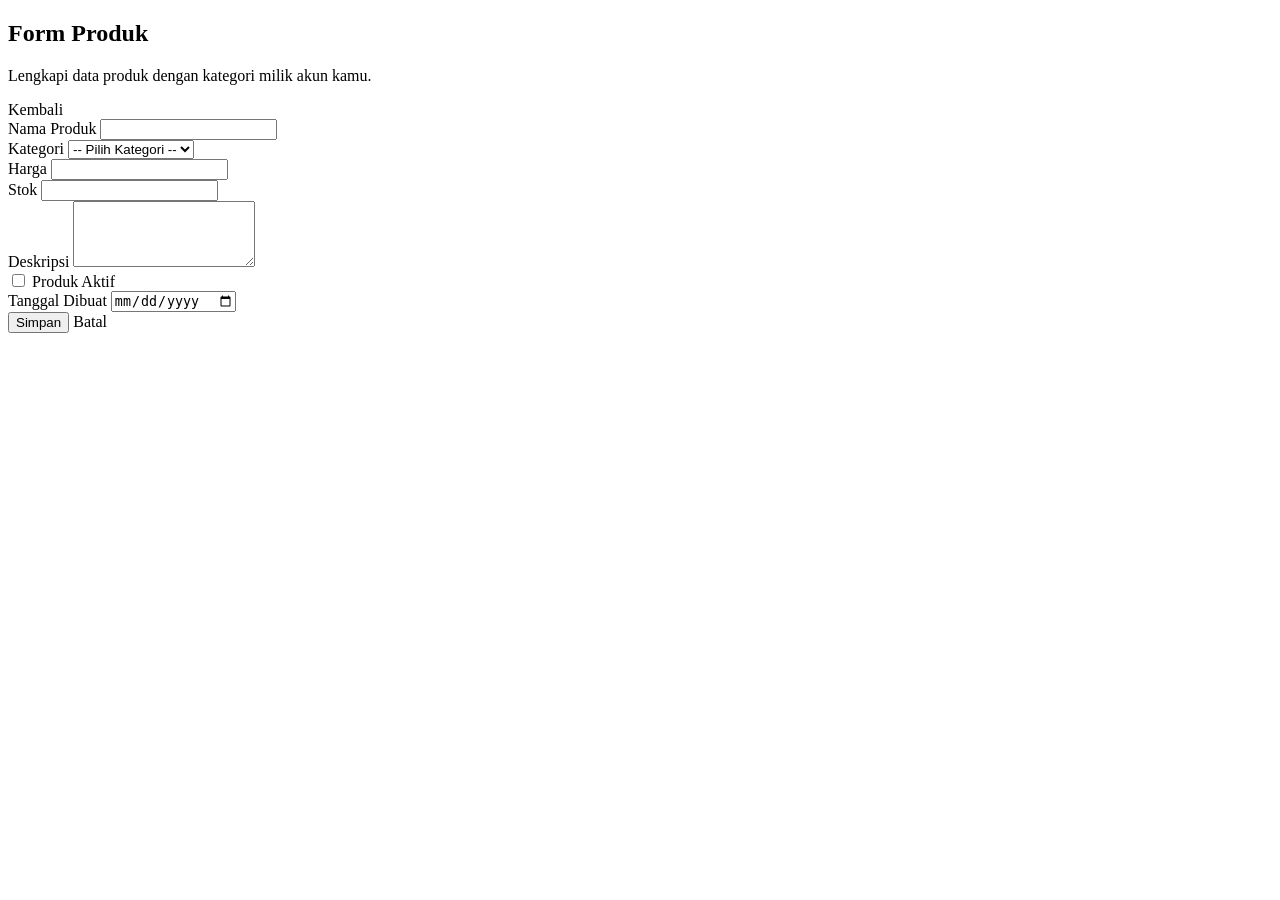
<file: src/main/resources/templates/product/form.html>
<!DOCTYPE html>
<html lang="id" xmlns:th="http://www.thymeleaf.org">
<head th:block th:replace="~{fragments/layout :: header}"></head>
<body class="min-h-screen bg-slate-100 text-slate-900">

<nav th:replace="~{fragments/layout :: navbar}"></nav>

<main class="mx-auto max-w-3xl px-4 py-8 sm:px-6 lg:py-10">
    <section class="rounded-lg border border-slate-200 bg-white p-5 shadow-sm sm:p-6">
        <div class="mb-6 flex flex-col gap-2 sm:flex-row sm:items-center sm:justify-between">
            <div>
                <h1 class="text-2xl font-bold text-slate-950"
                    th:text="${product.id != null} ? 'Edit Produk' : 'Tambah Produk Baru'">
                    Form Produk
                </h1>
                <p class="mt-1 text-sm text-slate-500">Lengkapi data produk dengan kategori milik akun kamu.</p>
            </div>
            <a th:href="@{/products}" class="rounded-lg border border-slate-300 px-4 py-2 text-center text-sm font-semibold text-slate-700 hover:bg-slate-50">
                Kembali
            </a>
        </div>

        <form th:action="@{/products/save}" th:object="${product}" method="post" class="space-y-5">
            <input type="hidden" th:field="*{id}">

            <div>
                <label for="name" class="mb-1 block text-sm font-medium text-slate-700">Nama Produk</label>
                <input id="name"
                       type="text"
                       th:field="*{name}"
                       class="w-full rounded-lg border border-slate-300 px-3 py-2 outline-none focus:border-slate-900 focus:ring-2 focus:ring-slate-200"
                       required>
            </div>

            <div>
                <label for="categoryId" class="mb-1 block text-sm font-medium text-slate-700">Kategori</label>
                <select id="categoryId"
                        name="categoryId"
                        class="w-full rounded-lg border border-slate-300 px-3 py-2 outline-none focus:border-slate-900 focus:ring-2 focus:ring-slate-200">
                    <option value="">-- Pilih Kategori --</option>
                    <option th:each="cat : ${categories}"
                            th:value="${cat.id}"
                            th:selected="${product.category != null and product.category.id == cat.id}"
                            th:text="${cat.name}">
                    </option>
                </select>
            </div>

            <div class="grid gap-5 sm:grid-cols-2">
                <div>
                    <label for="priceDisplay" class="mb-1 block text-sm font-medium text-slate-700">Harga</label>
                    <input type="hidden" id="price" th:field="*{price}">
                    <input id="priceDisplay"
                           type="text"
                           class="w-full rounded-lg border border-slate-300 px-3 py-2 outline-none focus:border-slate-900 focus:ring-2 focus:ring-slate-200"
                           required>
                </div>

                <div>
                    <label for="stock" class="mb-1 block text-sm font-medium text-slate-700">Stok</label>
                    <input id="stock"
                           type="number"
                           min="0"
                           th:field="*{stock}"
                           class="w-full rounded-lg border border-slate-300 px-3 py-2 outline-none focus:border-slate-900 focus:ring-2 focus:ring-slate-200"
                           required>
                </div>
            </div>

            <div>
                <label for="description" class="mb-1 block text-sm font-medium text-slate-700">Deskripsi</label>
                <textarea id="description"
                          th:field="*{description}"
                          rows="4"
                          class="w-full rounded-lg border border-slate-300 px-3 py-2 outline-none focus:border-slate-900 focus:ring-2 focus:ring-slate-200"></textarea>
            </div>

            <div class="grid gap-5 sm:grid-cols-2">
                <label class="flex items-center gap-2 rounded-lg border border-slate-200 px-3 py-2">
                    <input type="checkbox" th:field="*{active}" class="h-4 w-4 rounded border-slate-300 text-slate-900">
                    <span class="text-sm font-medium text-slate-700">Produk Aktif</span>
                </label>

                <div>
                    <label for="createdAt" class="mb-1 block text-sm font-medium text-slate-700">Tanggal Dibuat</label>
                    <input id="createdAt"
                           type="date"
                           th:field="*{createdAt}"
                           class="w-full rounded-lg border border-slate-300 px-3 py-2 outline-none focus:border-slate-900 focus:ring-2 focus:ring-slate-200">
                </div>
            </div>

            <div class="flex flex-col gap-2 pt-2 sm:flex-row">
                <button type="submit"
                        class="rounded-lg bg-slate-900 px-5 py-2.5 text-sm font-semibold text-white hover:bg-slate-700">
                    Simpan
                </button>
                <a th:href="@{/products}"
                   class="rounded-lg border border-slate-300 px-5 py-2.5 text-center text-sm font-semibold text-slate-700 hover:bg-slate-50">
                    Batal
                </a>
            </div>
        </form>
    </section>
</main>

<footer th:replace="~{fragments/layout :: footer}"></footer>

<script>
    const priceHidden = document.getElementById('price');
    const priceDisplay = document.getElementById('priceDisplay');

    function formatNumber(value) {
        return Number(value).toLocaleString('id-ID');
    }

    if (priceHidden && priceDisplay) {
        if (priceHidden.value && priceHidden.value !== '0') {
            priceDisplay.value = formatNumber(priceHidden.value);
        }

        priceDisplay.addEventListener('input', function () {
            const raw = this.value.replace(/\D/g, '');
            priceHidden.value = raw;
            this.value = raw ? formatNumber(raw) : '';
        });
    }
</script>

</body>
</html>
</file>
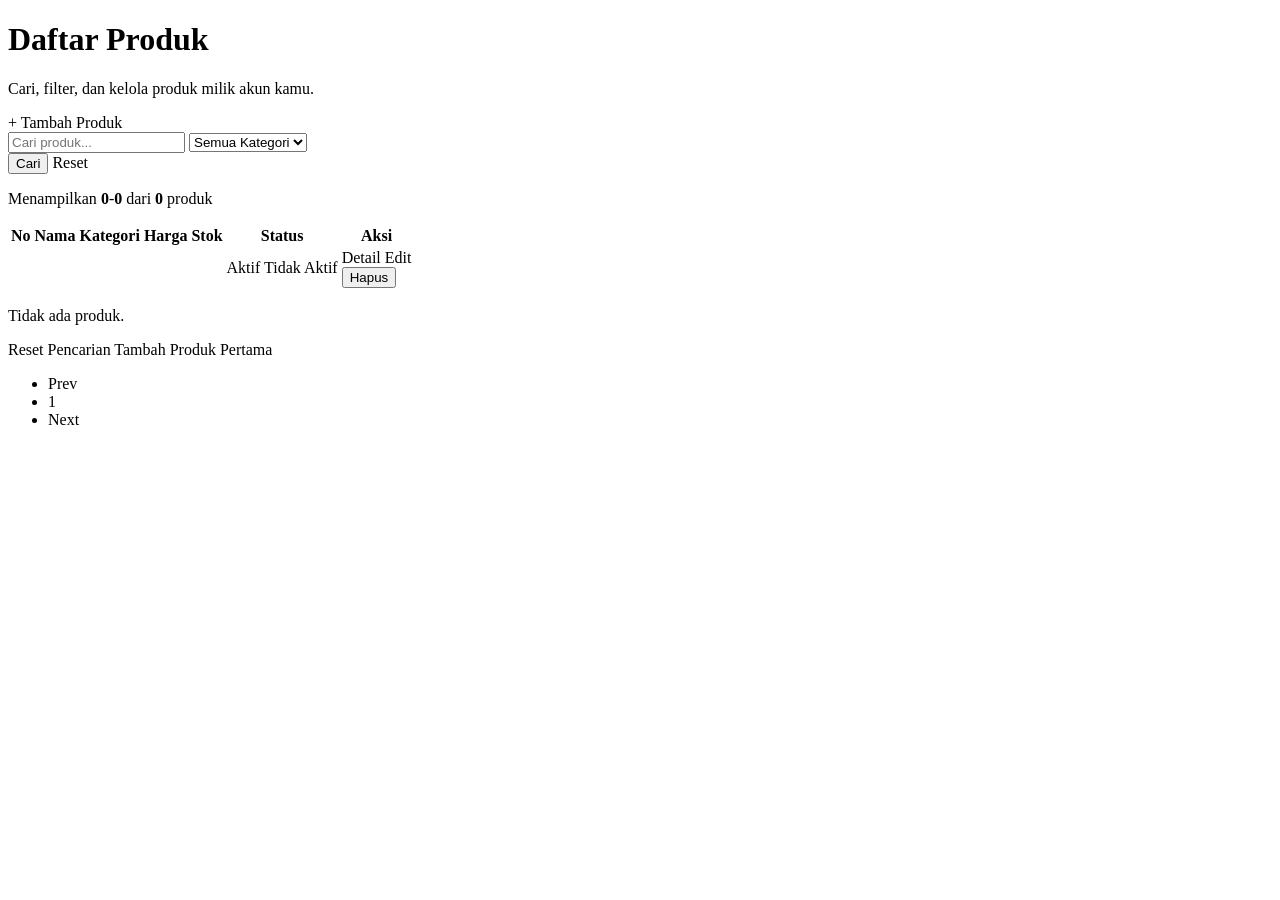
<file: src/main/resources/templates/product/list.html>
<!DOCTYPE html>
<html lang="id" xmlns:th="http://www.thymeleaf.org">
<head th:block th:replace="~{fragments/layout :: header}"></head>
<body class="min-h-screen bg-slate-100 text-slate-900">

<nav th:replace="~{fragments/layout :: navbar}"></nav>

<main class="mx-auto max-w-7xl px-4 py-8 sm:px-6 lg:py-10">
    <div class="mb-6 flex flex-col gap-4 sm:flex-row sm:items-center sm:justify-between">
        <div>
            <h1 class="text-2xl font-bold text-slate-950 sm:text-3xl">Daftar Produk</h1>
            <p class="mt-1 text-sm text-slate-500">Cari, filter, dan kelola produk milik akun kamu.</p>
        </div>

        <a th:href="@{/products/new}"
           class="rounded-lg bg-green-600 px-4 py-2.5 text-center text-sm font-semibold text-white hover:bg-green-700">
            + Tambah Produk
        </a>
    </div>

    <div th:if="${successMessage}"
         class="mb-4 rounded-lg bg-green-50 px-4 py-3 text-sm text-green-700"
         th:text="${successMessage}">
    </div>

    <div th:if="${errorMessage}"
         class="mb-4 rounded-lg bg-red-50 px-4 py-3 text-sm text-red-700"
         th:text="${errorMessage}">
    </div>

    <form th:action="@{/products}" method="get"
          class="mb-5 grid gap-3 rounded-lg border border-slate-200 bg-white p-4 shadow-sm md:grid-cols-[1fr_240px_220px]">
        <input type="text"
               name="keyword"
               placeholder="Cari produk..."
               th:value="${keyword}"
               class="w-full rounded-lg border border-slate-300 px-3 py-2 outline-none focus:border-slate-900 focus:ring-2 focus:ring-slate-200">

        <select name="category"
                class="w-full rounded-lg border border-slate-300 px-3 py-2 outline-none focus:border-slate-900 focus:ring-2 focus:ring-slate-200">
            <option value="">Semua Kategori</option>
            <option th:each="category : ${categories}"
                    th:value="${category.id}"
                    th:selected="${selectedCategory != null and selectedCategory == category.id}"
                    th:text="${category.name}">
            </option>
        </select>

        <div class="grid grid-cols-2 gap-2">
            <button type="submit"
                    class="rounded-lg bg-slate-900 px-4 py-2 text-sm font-semibold text-white hover:bg-slate-700">
                Cari
            </button>
            <a th:href="@{/products}"
               class="rounded-lg border border-slate-300 px-4 py-2 text-center text-sm font-semibold text-slate-700 hover:bg-slate-50">
                Reset
            </a>
        </div>
    </form>

    <p class="mb-4 text-sm text-slate-500">
        Menampilkan
        <strong th:text="${startItem}">0</strong>-<strong th:text="${endItem}">0</strong>
        dari <strong th:text="${totalItems}">0</strong> produk
    </p>

    <div th:if="${!#lists.isEmpty(products)}" class="overflow-hidden rounded-lg border border-slate-200 bg-white shadow-sm">
        <div class="overflow-x-auto">
            <table class="min-w-full divide-y divide-slate-200">
                <thead class="bg-slate-900 text-white">
                <tr>
                    <th class="whitespace-nowrap px-4 py-3 text-left text-sm font-semibold">No</th>
                    <th class="whitespace-nowrap px-4 py-3 text-left text-sm font-semibold">Nama</th>
                    <th class="whitespace-nowrap px-4 py-3 text-left text-sm font-semibold">Kategori</th>
                    <th class="whitespace-nowrap px-4 py-3 text-left text-sm font-semibold">Harga</th>
                    <th class="whitespace-nowrap px-4 py-3 text-left text-sm font-semibold">Stok</th>
                    <th class="whitespace-nowrap px-4 py-3 text-left text-sm font-semibold">Status</th>
                    <th class="whitespace-nowrap px-4 py-3 text-left text-sm font-semibold">Aksi</th>
                </tr>
                </thead>
                <tbody class="divide-y divide-slate-200">
                <tr th:each="product, productStat : ${products}" class="hover:bg-slate-50">
                    <td class="whitespace-nowrap px-4 py-3 text-sm text-slate-600"
                        th:text="${productPage.number * productPage.size + productStat.index + 1}"></td>
                    <td class="whitespace-nowrap px-4 py-3 text-sm font-semibold text-slate-950" th:text="${product.name}"></td>
                    <td class="whitespace-nowrap px-4 py-3 text-sm text-slate-600" th:text="${product.category != null ? product.category.name : '-'}"></td>
                    <td class="whitespace-nowrap px-4 py-3 text-sm text-slate-600"
                        th:text="${'Rp ' + #numbers.formatDecimal(product.price,0,'POINT',0,'COMMA')}"></td>
                    <td class="whitespace-nowrap px-4 py-3 text-sm text-slate-600" th:text="${product.stock}"></td>
                    <td class="whitespace-nowrap px-4 py-3 text-sm">
                        <span th:if="${product.active}" class="rounded-full bg-green-100 px-3 py-1 text-xs font-semibold text-green-700">Aktif</span>
                        <span th:unless="${product.active}" class="rounded-full bg-red-100 px-3 py-1 text-xs font-semibold text-red-700">Tidak Aktif</span>
                    </td>
                    <td class="whitespace-nowrap px-4 py-3 text-sm">
                        <div class="flex items-center gap-3">
                            <a th:href="@{/products/{id}(id=${product.id})}" class="font-semibold text-blue-600 hover:underline">Detail</a>
                            <a th:href="@{/products/{id}/edit(id=${product.id})}" class="font-semibold text-amber-600 hover:underline">Edit</a>
                            <form th:action="@{/products/{id}/delete(id=${product.id})}"
                                  method="post"
                                  onsubmit="return confirm('Yakin hapus produk ini?')">
                                <button type="submit" class="font-semibold text-red-600 hover:underline">
                                    Hapus
                                </button>
                            </form>
                        </div>
                    </td>
                </tr>
                </tbody>
            </table>
        </div>
    </div>

    <div th:if="${#lists.isEmpty(products)}"
         class="rounded-lg border border-slate-200 bg-white p-10 text-center text-slate-500 shadow-sm">
        <p class="mb-4">Tidak ada produk.</p>
        <a th:if="${hasFilter}" th:href="@{/products}"
           class="inline-block rounded-lg border border-slate-300 px-4 py-2 text-sm font-semibold text-slate-700 hover:bg-slate-50">
            Reset Pencarian
        </a>
        <a th:unless="${hasFilter}" th:href="@{/products/new}"
           class="inline-block rounded-lg bg-slate-900 px-4 py-2 text-sm font-semibold text-white hover:bg-slate-700">
            Tambah Produk Pertama
        </a>
    </div>

    <nav th:if="${productPage.totalPages > 1}" class="mt-6">
        <ul class="flex flex-wrap justify-center gap-2">
            <li>
                <a th:href="@{/products(page=${currentPage - 1}, keyword=${keyword}, category=${selectedCategory})}"
                   th:classappend="${!productPage.hasPrevious()} ? ' pointer-events-none opacity-50'"
                   class="block rounded-lg border border-slate-300 px-3 py-2 text-sm font-semibold text-slate-700 hover:bg-slate-50">
                    Prev
                </a>
            </li>
            <li th:each="pageNumber : ${pageNumbers}">
                <a th:href="@{/products(page=${pageNumber}, keyword=${keyword}, category=${selectedCategory})}"
                   th:text="${pageNumber + 1}"
                   th:classappend="${pageNumber == currentPage} ? ' bg-slate-900 text-white border-slate-900'"
                   class="block rounded-lg border border-slate-300 px-3 py-2 text-sm font-semibold text-slate-700 hover:bg-slate-50">
                    1
                </a>
            </li>
            <li>
                <a th:href="@{/products(page=${currentPage + 1}, keyword=${keyword}, category=${selectedCategory})}"
                   th:classappend="${!productPage.hasNext()} ? ' pointer-events-none opacity-50'"
                   class="block rounded-lg border border-slate-300 px-3 py-2 text-sm font-semibold text-slate-700 hover:bg-slate-50">
                    Next
                </a>
            </li>
        </ul>
    </nav>
</main>

<footer th:replace="~{fragments/layout :: footer}"></footer>

</body>
</html>
</file>
